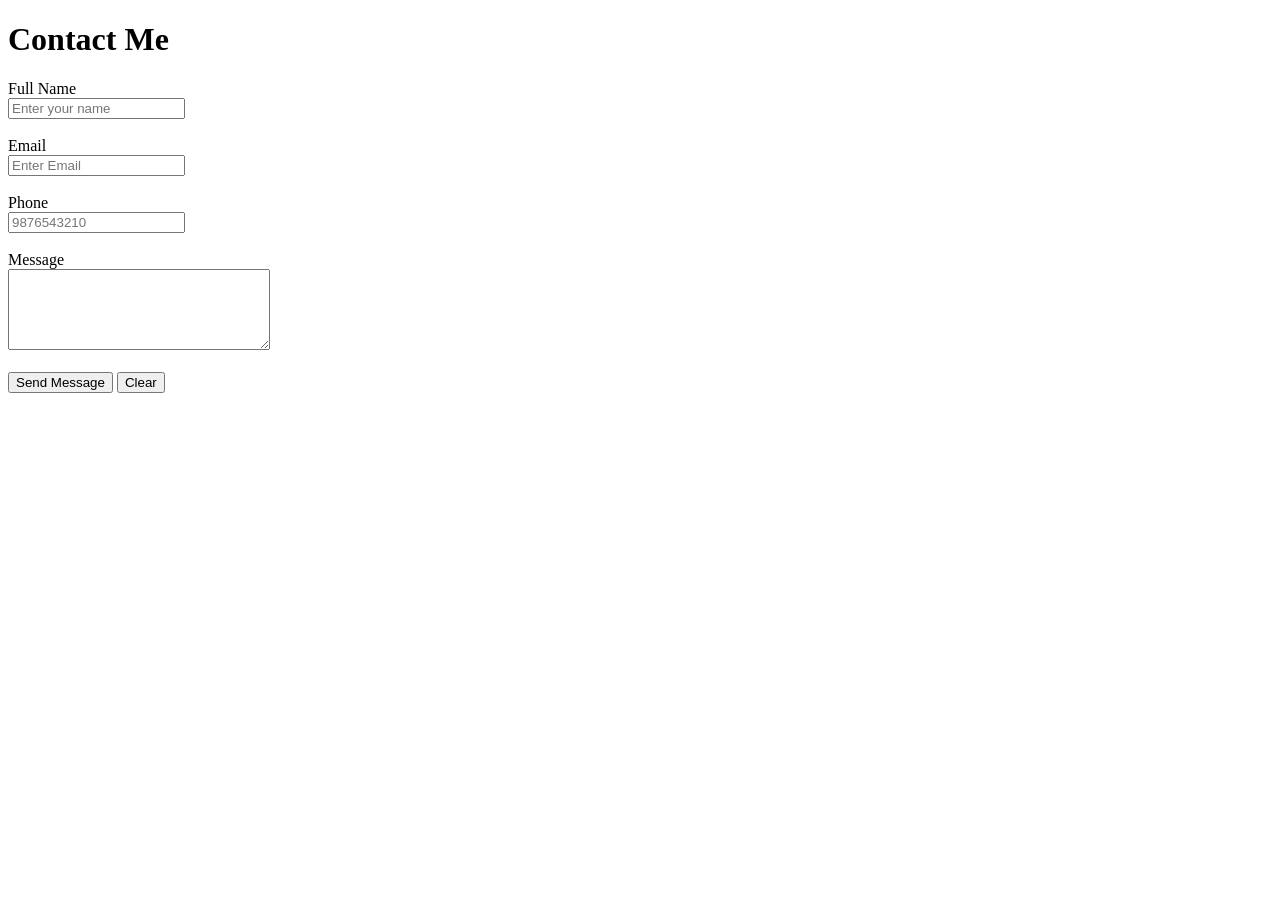
<file: checkpoint2.html>
<!DOCTYPE html>

<html>

<head>

<title>Contact Form</title>

</head>

<body>

<h1>Contact Me</h1>

<form>

<label>Full Name</label>

<br>

<input
type="text"
placeholder="Enter your name"
required>

<br><br>

<label>Email</label>

<br>

<input
type="email"
placeholder="Enter Email"
required>

<br><br>

<label>Phone</label>

<br>

<input
type="tel"
placeholder="9876543210">

<br><br>

<label>Message</label>

<br>

<textarea
rows="5"
cols="30"
placeholder="Write your message">

</textarea>

<br><br>

<button type="submit">

Send Message

</button>

<button type="reset">

Clear

</button>

</form>

</body>

</html>
</file>
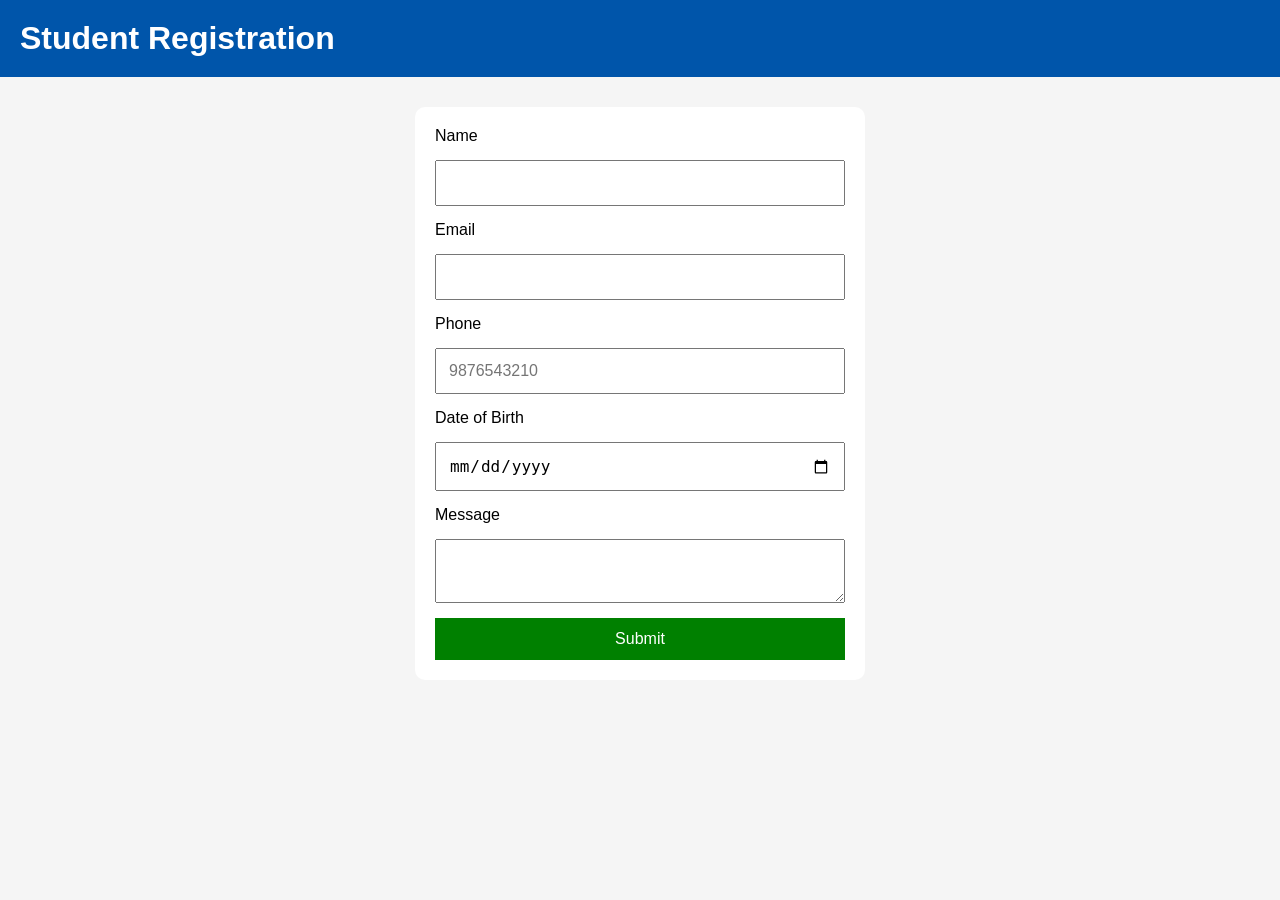
<file: OneDrive/Desktop/htmltask2/contact.html>
<!DOCTYPE html>
<html lang="en">

<head>

<meta charset="UTF-8">

<meta name="viewport"
content="width=device-width, initial-scale=1.0">

<link rel="stylesheet"
href="style.css">

<title>Contact</title>

</head>

<body>

<header>

<h1>Student Registration</h1>

</header>

<form>

<label for="name">Name</label>

<input
type="text"
id="name"
required>

<label for="email">Email</label>

<input
type="email"
id="email"
required>

<label for="phone">Phone</label>

<input
type="tel"
id="phone"
pattern="[0-9]{10}"
placeholder="9876543210"
required>

<label for="dob">Date of Birth</label>

<input
type="date"
id="dob"
required>

<label for="message">Message</label>

<textarea
id="message"
required></textarea>

<button
type="submit"
aria-label="Submit Form">

Submit

</button>

</form>

</body>

</html>
</file>
<file: OneDrive/Desktop/htmltask2/style.css>
*{
margin:0;
padding:0;
box-sizing:border-box;
}

body{

font-family:Arial, sans-serif;

background:#f5f5f5;

}

header{

background:#0055aa;

color:white;

padding:20px;

}

nav{

display:flex;

justify-content:center;

gap:25px;

margin-top:15px;

}

nav a{

color:white;

text-decoration:none;

font-weight:bold;

}

main{

padding:20px;

}

img{

width:100%;

max-width:800px;

display:block;

margin:auto;

}

audio,
video{

margin-top:20px;

width:100%;

max-width:600px;

}

.grid{

display:grid;

grid-template-columns:repeat(3,1fr);

gap:20px;

padding:20px;

}

.grid img{

width:100%;

height:220px;

object-fit:cover;

}

form{

display:grid;

gap:15px;

width:450px;

margin:30px auto;

background:white;

padding:20px;

border-radius:10px;

}

input,
textarea,
button{

padding:12px;

font-size:16px;

}

button{

background:green;

color:white;

border:none;

cursor:pointer;

}

button:hover{

background:darkgreen;

}

footer{

background:#222;

color:white;

text-align:center;

padding:20px;

margin-top:30px;

}

@media(max-width:768px){

nav{

flex-direction:column;

align-items:center;

}

.grid{

grid-template-columns:1fr;

}

form{

width:95%;

}

}
</file>
